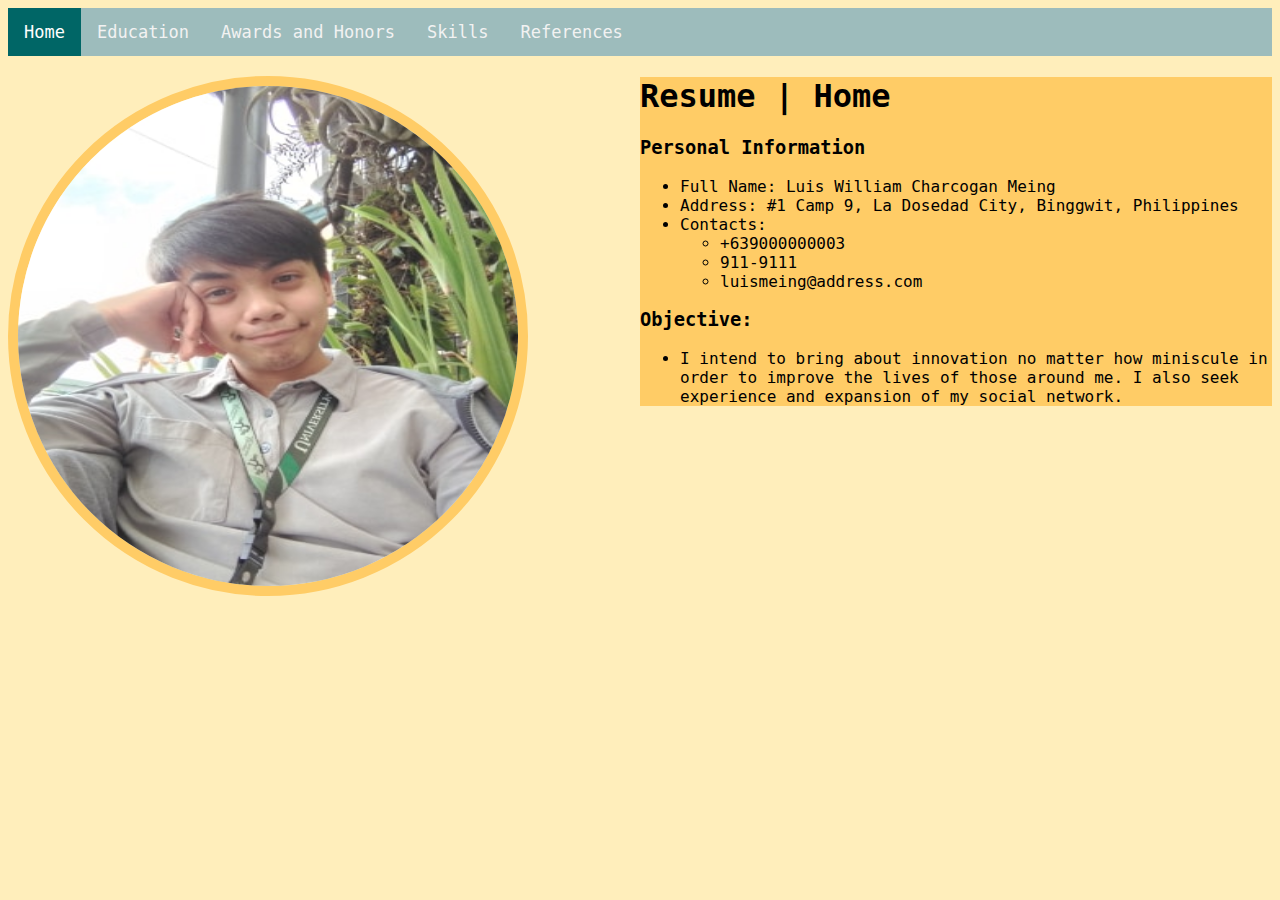
<file: index.html>
<!DOCTYPE html>
<html>
<head>
	<title>Resume | Home</title>
	<link href="style.css" type="text/css" rel="stylesheet" />
</head>
<body>
<!-- Navigation bar -->
	<div class="topnav">
  		<a href="index.html" class="active">Home</a>
  		<a href="education.html" >Education</a>
  		<a href="awards.html">Awards and Honors</a>
  		<a href="skills.html">Skills</a>
  		<a href="references.html">References</a>
	</div> 

<!-- I. Contents: Home -->
	<div class="row">
<!-- A. Pic -->
		<div class="column">
			<img src="CC14-Resume Face Pic-030521.jpg" class="circular-picture">
		</div>

<!-- B. Content -->
	
		<div class="column">
			<div class="contrast-bg">
				<h1>Resume | Home</h1>
					<h3>Personal Information</h3>
					<p>
						<ul>
							<li>Full Name: Luis William Charcogan Meing</li>
							<li>Address: #1 Camp 9, La Dosedad City, Binggwit, Philippines</li>
							<li>Contacts:</li>
								<ul>
									<li>+639000000003</li>
									<li>911-9111</li>
									<li>luismeing@address.com</li>
								</ul>
						</ul>
					</p>
					<h3>Objective:</h3>
					<p>
						<ul>
							<li>I intend to bring about innovation no matter how miniscule in order to improve the lives of those around me. I also seek experience and expansion of my social network.</li>
						</ul>
					</p>
			</div>
		</div>
	</div>
</body>
</html>
</file>
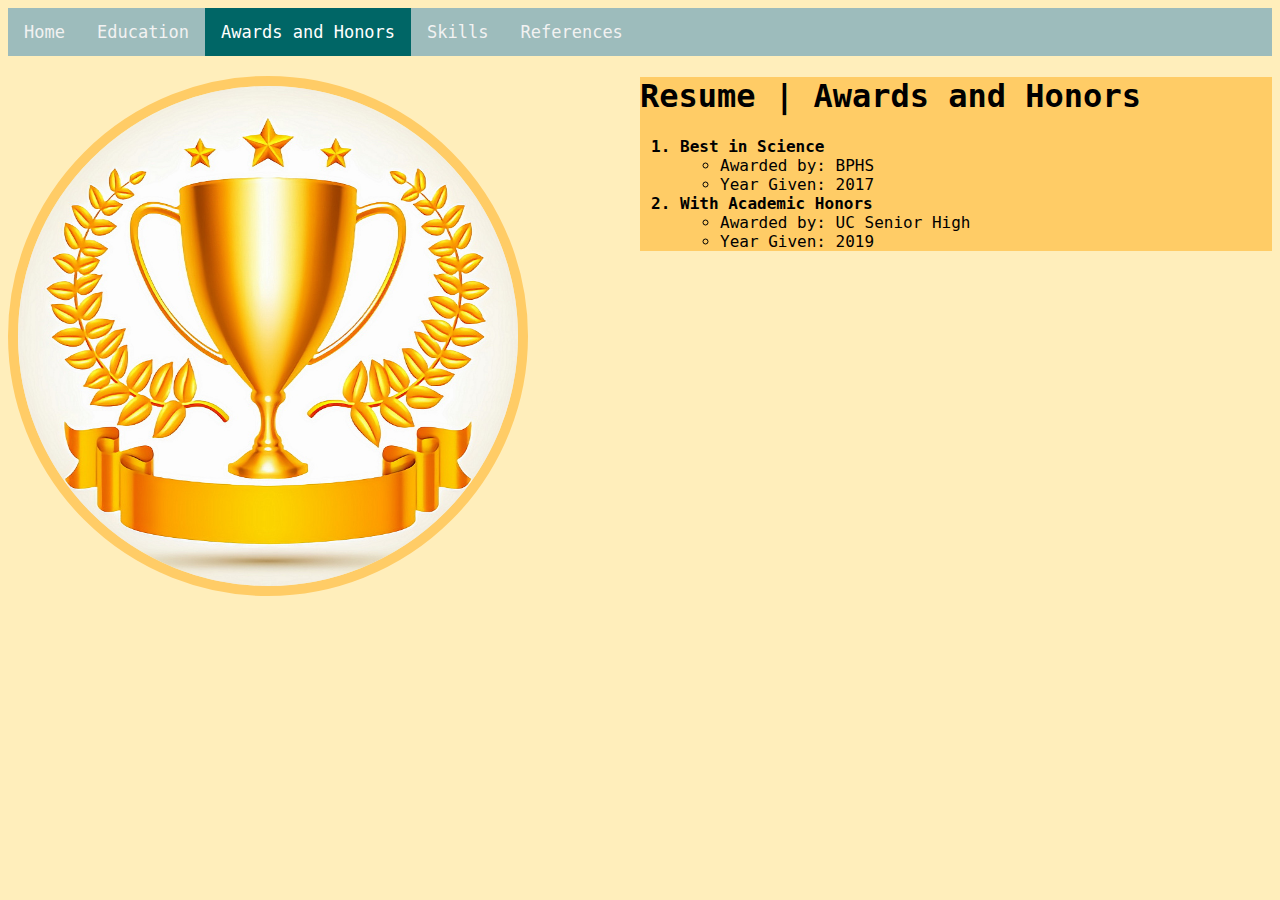
<file: awards.html>
<!DOCTYPE html>
<html>
<head>
	<title>Resume | Awards and Honors</title>
	<link href="style.css" type="text/css" rel="stylesheet" />
</head>
<body>
<!-- Navigation bar -->
	<div class="topnav">
  		<a href="index.html">Home</a>
  		<a href="education.html">Education</a>
  		<a href="awards.html" class="active">Awards and Honors</a>
  		<a href="skills.html">Skills</a>
  		<a href="references.html">References</a>
	</div> 

<!-- A. Pic -->
		<div class="column">
			<img src="CC14-Awards-031121.jpg" class="circular-picture">
		</div>

<!-- B. Content -->
	
		<div class="column">
			<div class="contrast-bg">
				<h1>Resume | Awards and Honors</h1>
					<p>
						<ol>
							<li class="bold">Best in Science</li>
							<ul>
								<li>Awarded by: BPHS</li>
								<li>Year Given: 2017</li>
							</ul>

							<li class="bold">With Academic Honors</li>
							<ul>
								<li>Awarded by: UC Senior High</li>
								<li>Year Given: 2019</li>
							</ul>
						</ol>
					</p>
					
			</div>
		</div>
	</div>
</body>
</html>
</file>
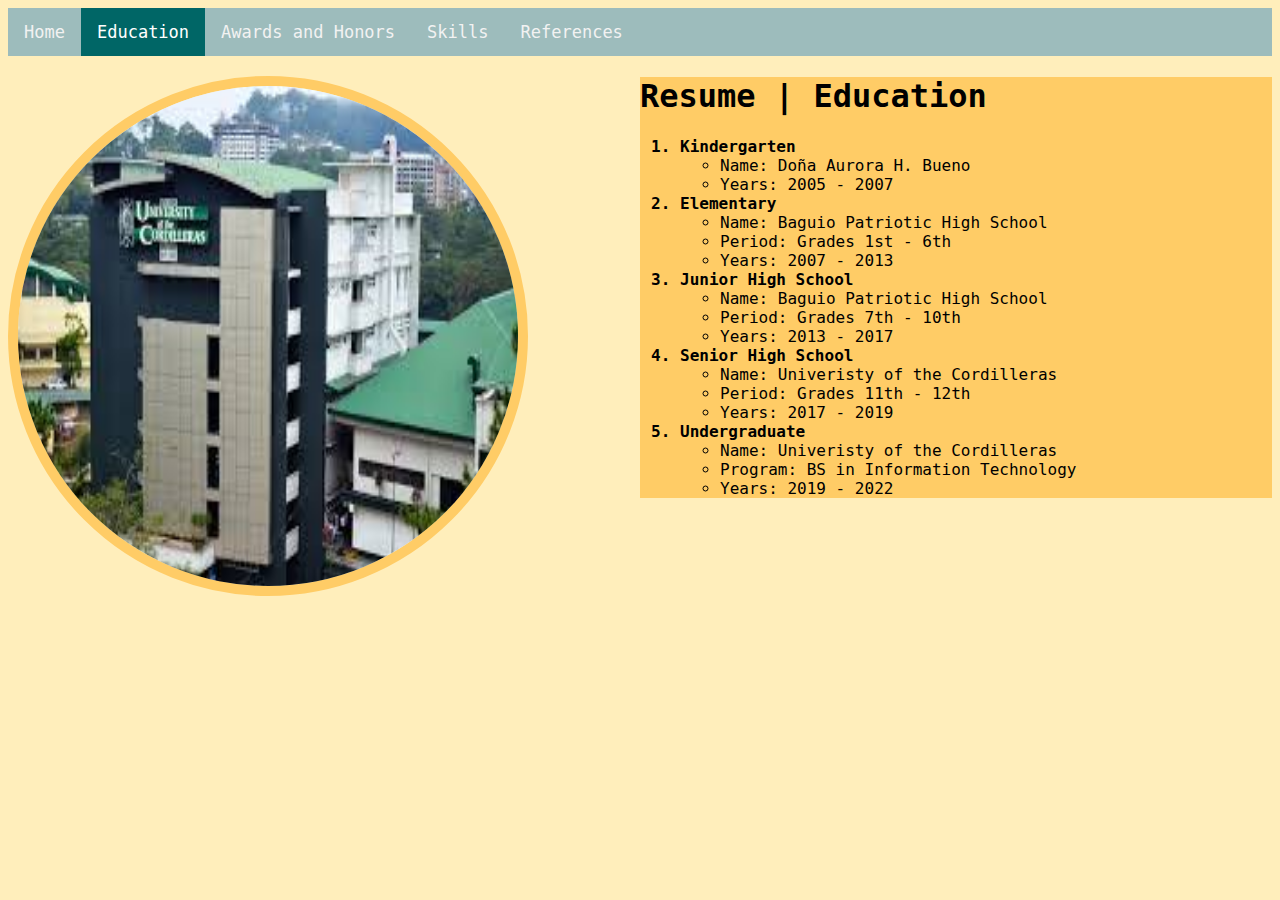
<file: education.html>
<!DOCTYPE html>
<html>
<head>
	<title>Resume | Education</title>
	<link href="style.css" type="text/css" rel="stylesheet" />
</head>
<body>
<!-- Navigation bar -->
	<div class="topnav">
  		<a href="index.html">Home</a>
  		<a href="education.html" class="active">Education</a>
  		<a href="awards.html">Awards and Honors</a>
  		<a href="skills.html">Skills</a>
  		<a href="references.html">References</a>
	</div> 

<!-- A. Pic -->
		<div class="column">
			<img src="CC14-Education-031121.jpg" class="circular-picture">
		</div>

<!-- B. Content -->
	
		<div class="column">
			<div class="contrast-bg">
				<h1>Resume | Education</h1>
					<p>
						<ol>
							<li class="bold">Kindergarten</li>
								<ul>
									<li>Name: Do&ntilde;a Aurora H. Bueno</li>
									<li>Years: 2005 - 2007</li>
								</ul>
							<li class="bold">Elementary</li>
								<ul>
									<li>Name: Baguio Patriotic High School</li>
									<li>Period: Grades 1st - 6th</li>
									<li>Years: 2007 - 2013</li>
								</ul>
							<li class="bold">Junior High School</li>
								<ul>
									<li>Name: Baguio Patriotic High School</li>
									<li>Period: Grades 7th - 10th</li>
									<li>Years: 2013 - 2017</li>
								</ul>
							<li class="bold">Senior High School</li>
								<ul>
									<li>Name: Univeristy of the Cordilleras</li>
									<li>Period: Grades 11th - 12th</li>
									<li>Years: 2017 - 2019</li>
								</ul>
							<li class="bold">Undergraduate</li>
								<ul>
									<li>Name: Univeristy of the Cordilleras</li>
									<li>Program: BS in Information Technology</li>
									<li>Years: 2019 - 2022</li>
								</ul>
						</ol>
					</p>
					
			</div>
		</div>
	</div>
</body>
</html>
</file>
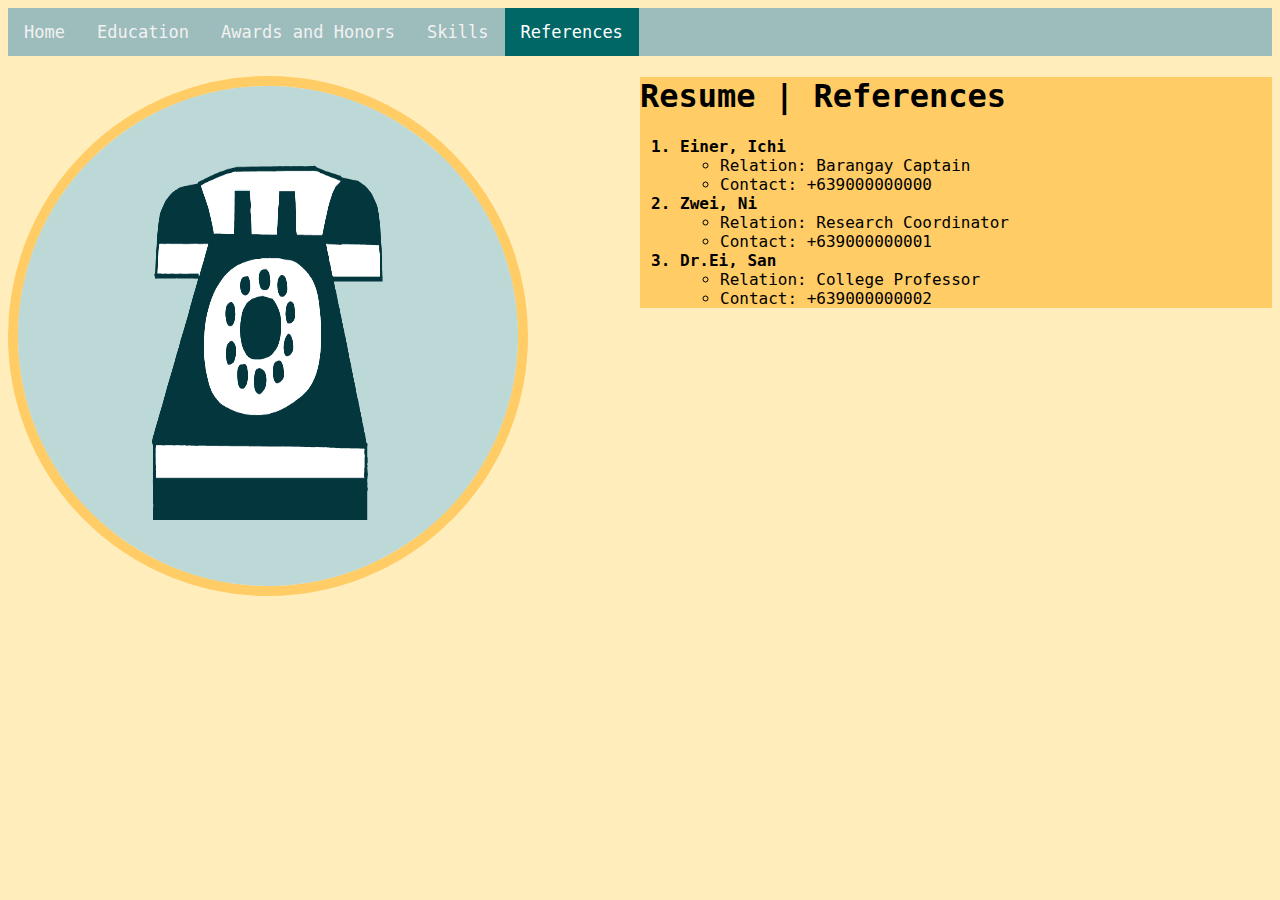
<file: references.html>
<!DOCTYPE html>
<html>
<head>
	<title>Resume | References</title>
	<link href="style.css" type="text/css" rel="stylesheet" />
</head>
<body>
<!-- Navigation bar -->
	<div class="topnav">
  		<a href="index.html">Home</a>
  		<a href="education.html">Education</a>
  		<a href="awards.html">Awards and Honors</a>
  		<a href="skills.html">Skills</a>
  		<a href="references.html" class="active">References</a>
	</div> 

<!-- A. Pic -->
		<div class="column">
			<img src="CC14-Call-031121.jpg" class="circular-picture">
		</div>

<!-- B. Content -->
	
		<div class="column">
			<div class="contrast-bg">
				<h1>Resume | References</h1>
					<p>
						<ol>
							<li class="bold">Einer, Ichi</li>
							<ul>
								<li>Relation: Barangay Captain</li>
								<li>Contact: +639000000000</li>
							</ul>

							<li class="bold">Zwei, Ni</li>
							<ul>
								<li>Relation: Research Coordinator</li>
								<li>Contact: +639000000001</li>
							</ul>

							<li class="bold">Dr.Ei, San</li>
							<ul>
								<li>Relation: College Professor</li>
								<li>Contact: +639000000002</li>
							</ul>
						</ol>
					</p>	
			</div>
		</div>
	</div>
</body>
</html>
</file>
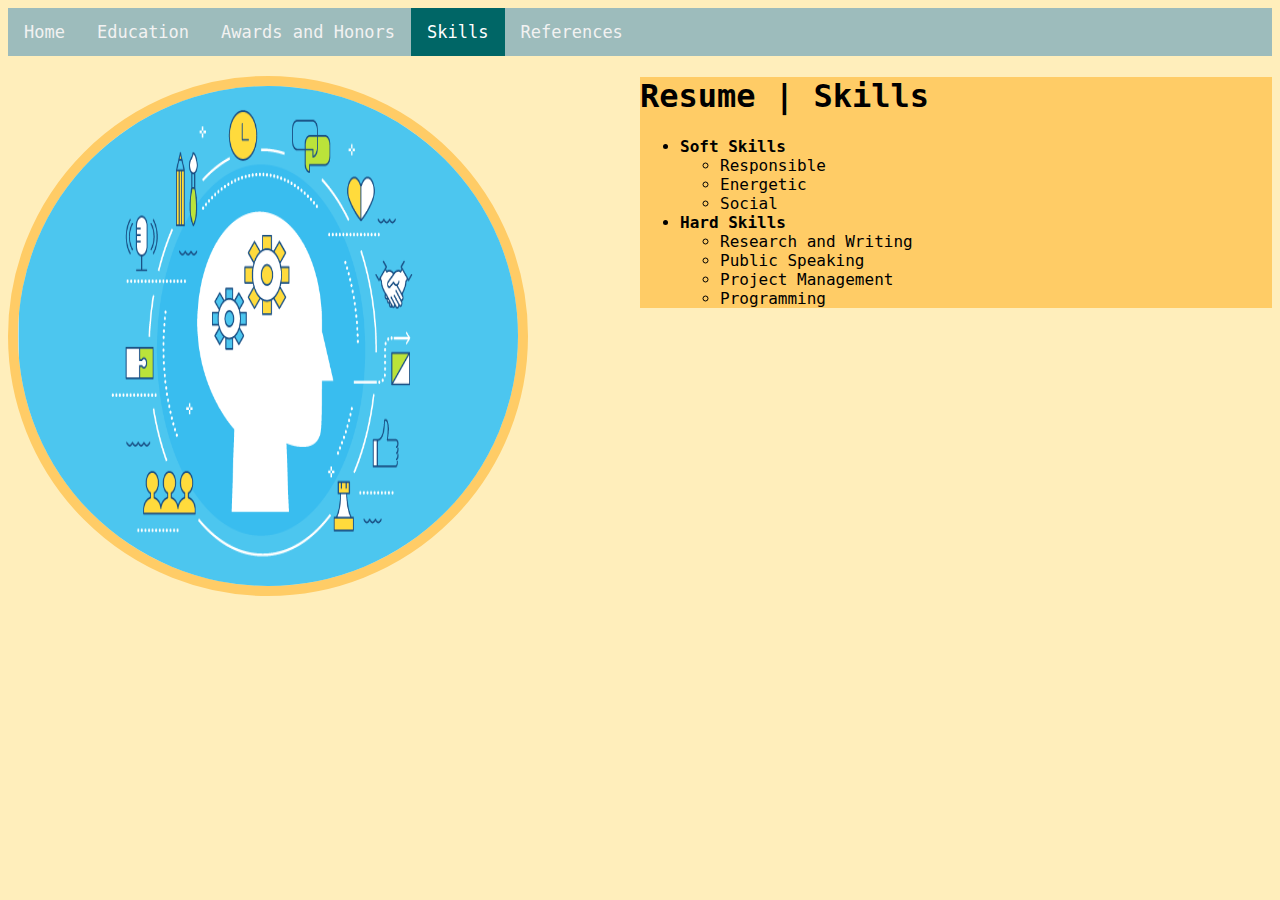
<file: skills.html>
<!DOCTYPE html>
<html>
<head>
	<title>Resume | Skills</title>
	<link href="style.css" type="text/css" rel="stylesheet" />
</head>
<body>
<!-- Navigation bar -->
	<div class="topnav">
  		<a href="index.html">Home</a>
  		<a href="education.html">Education</a>
  		<a href="awards.html">Awards and Honors</a>
  		<a href="skills.html" class="active">Skills</a>
  		<a href="references.html">References</a>
	</div> 

<!-- A. Pic -->
		<div class="column">
			<img src="CC14-Skills-031121.jpg" class="circular-picture">
		</div>

<!-- B. Content -->
	
		<div class="column">
			<div class="contrast-bg">
				<h1>Resume | Skills</h1>
					<p>
						<ul>
							<li class="bold">Soft Skills</li>
								<ul>
									<li>Responsible</li>
									<li>Energetic</li>
									<li>Social</li>
								</ul>

							<li class="bold">Hard Skills</li>
								<ul>
									<li>Research and Writing</li>
									<li>Public Speaking</li>
									<li>Project Management</li>
									<li>Programming</li>
								</ul>
						</ul>
					</p>
					
			</div>
		</div>
	</div>
</body>
</html>
</file>
<file: style.css>
/* Add a peach bg-color and set fontstyles */
body {
  font-family: century gothic, monospace;
  background-color: #FFEEBB;
}

/* Add a black background color to the top navigation */
.topnav {
  background-color: #9DBCBC;
  overflow: hidden;
}

/* Style the links inside the navigation bar */
.topnav a {
  float: left;
  color: #f2f2f2;
  text-align: center;
  padding: 14px 16px;
  text-decoration: none;
  font-size: 17px;
}

/* Change the color of links on hover */
.topnav a:hover {
  background-color: #ddd;
  color: black;
}

/* Add a color to the active/current link */
.topnav a.active {
  background-color: #006666;
  color: white;
}

/* Sets a picture circular */
.circular-picture {
  display: inline-block;
  position: relative;
  width: 500px;
  top: 20px;
  height: 500px;
  overflow: hidden;
  border-radius: 50%;
  border: 10px solid #FFCC66;
}

/* Sets a picture circular no matter the shape */
.circular-picture img {
  width: auto;
  height: 100%;
  margin-left: -50px;
}

/* Create two equal columns that floats next to each other */
.column {
  float: left;
  width: 50%;
}

/* Clear floats after the columns */
.row:after {
  content: "";
  display: table;
  clear: both;
}

/* Creates a background color for div elements */
.contrast-bg{
  background-color:   hsl(40,100%,70%);
  height: 100%;
}

.bold {
  font-weight: 700; 
}
</file>
